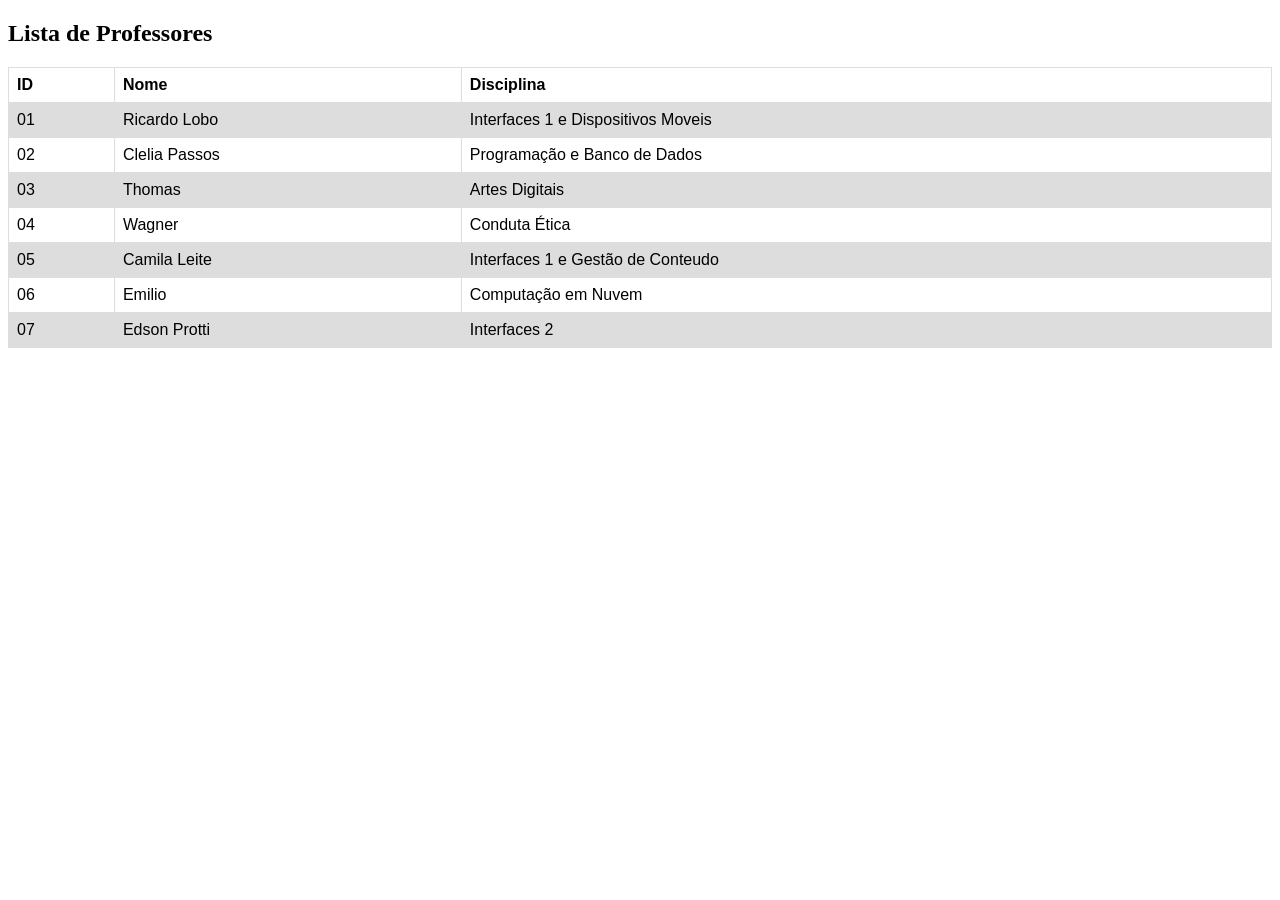
<file: ams/table.html>
<!DOCTYPE html>
<html lang="pt-br">

<head>
    <meta charset="UTF-8">
    <meta name="viewport" content="width=device-width, initial-scale=1.0">
    <!--Instrução: mudar o titulo para Agenda - Nome do Aluno - Classe (1 INF A, 1 INF B, 1 AMS B)-->
    <title>Tabelas em HTML - Atividade para os 1os anos</title>

    <style>
        table {
            font-family: arial, sans-serif;
            border-collapse: collapse;
            width: 100%;
        }

        td,
        th {
            border: 1px solid #dddddd;
            text-align: left;
            padding: 8px;
        }

        tr:nth-child(even) {
            background-color: #dddddd;
        }
    </style>
</head>

<body>

    <h2>Lista de Professores</h2>
    <table>
        <tr>
            <th>ID</th>
            <th>Nome</th>
            <th>Disciplina</th>
        </tr>
        <tr>
            <td>01</td>
            <td>Ricardo Lobo</td>
            <td>Interfaces 1 e Dispositivos Moveis</td>
        </tr>
        <tr>
            <td>02</td>
            <td>Clelia Passos</td>
            <td>Programação e Banco de Dados</td>
        </tr>
        <tr>
            <td>03</td>
            <td>Thomas</td>
            <td>Artes Digitais</td>
        </tr>
        <tr>
            <td>04</td>
            <td>Wagner</td>
            <td>Conduta Ética</td>
        </tr>
        <tr>
            <td>05</td>
            <td>Camila Leite</td>
            <td>Interfaces 1 e Gestão de Conteudo</td>
        </tr>
        <tr>
            <td>06</td>
            <td>Emilio</td>
            <td>Computação em Nuvem</td>
        </tr>
        <tr>
            <td>07</td>
            <td>Edson Protti</td>
            <td>Interfaces 2</td>
        </tr>
    </table>

</body>

</html>
</file>
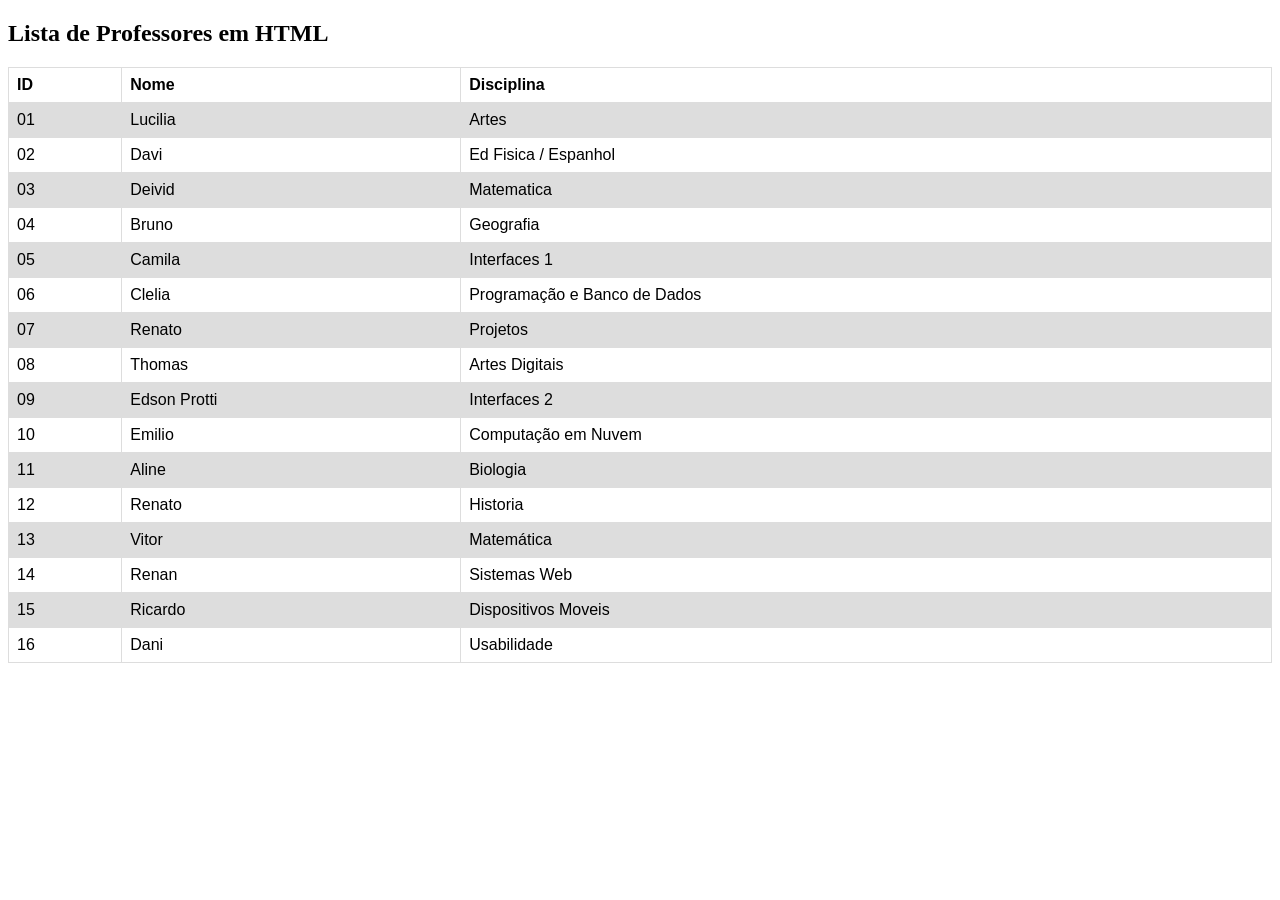
<file: info/table.html>
<!DOCTYPE html>
<html>
<head>
<style>
table {
  font-family: arial, sans-serif;
  border-collapse: collapse;
  width: 100%;
}

td, th {
  border: 1px solid #dddddd;
  text-align: left;
  padding: 8px;
}

tr:nth-child(even) {
  background-color: #dddddd;
}
</style>
</head>
<body>

<h2>Lista de Professores em HTML</h2>

<table>
  <tr>
    <th>ID</th>
    <th>Nome</th>
    <th>Disciplina</th>
  </tr>
  <tr>
    <td>01</td>
    <td>Lucilia</td>
    <td>Artes</td>
  </tr>
  <tr>
    <td>02</td>
    <td>Davi</td>
    <td>Ed Fisica / Espanhol</td>
  </tr>
  <tr>
    <td>03</td>
    <td>Deivid</td>
    <td>Matematica</td>
  </tr>
  <tr>
    <td>04</td>
    <td>Bruno</td>
    <td>Geografia</td>
  </tr>
  <tr>
    <td>05</td>
    <td>Camila</td>
    <td>Interfaces 1</td>
  </tr>
  <tr>
    <td>06</td>
    <td>Clelia</td>
    <td>Programação e Banco de Dados</td>
  </tr>
  <tr>
    <td>07</td>
    <td>Renato</td>
    <td>Projetos</td>
  </tr>
  <tr>
    <td>08</td>
    <td>Thomas</td>
    <td>Artes Digitais</td>
  </tr>
  <tr>
  	<td>09</td>
    <td>Edson Protti</td>
    <td>Interfaces 2</td>
  </tr>
  <tr>
  	<td>10</td>
    <td>Emilio</td>
    <td>Computação em Nuvem</td>
  </tr>
  <tr>
  	<td>11</td>
    <td>Aline</td>
    <td>Biologia</td>
  </tr>
  <tr>
  	<td>12</td>
    <td>Renato</td>
    <td>Historia</td>
  </tr>
  <tr>
  	<td>13</td>
    <td>Vitor</td>
    <td>Matemática</td>
  </tr>
  <tr>
  	<td>14</td>
    <td>Renan</td>
    <td>Sistemas Web</td>
  </tr>
  <tr>
  	<td>15</td>
    <td>Ricardo</td>
    <td>Dispositivos Moveis</td>
  </tr>
  <tr>
  	<td>16</td>
    <td>Dani</td>
    <td>Usabilidade</td>
  </tr>
</table>

</body>
</html>
</file>
